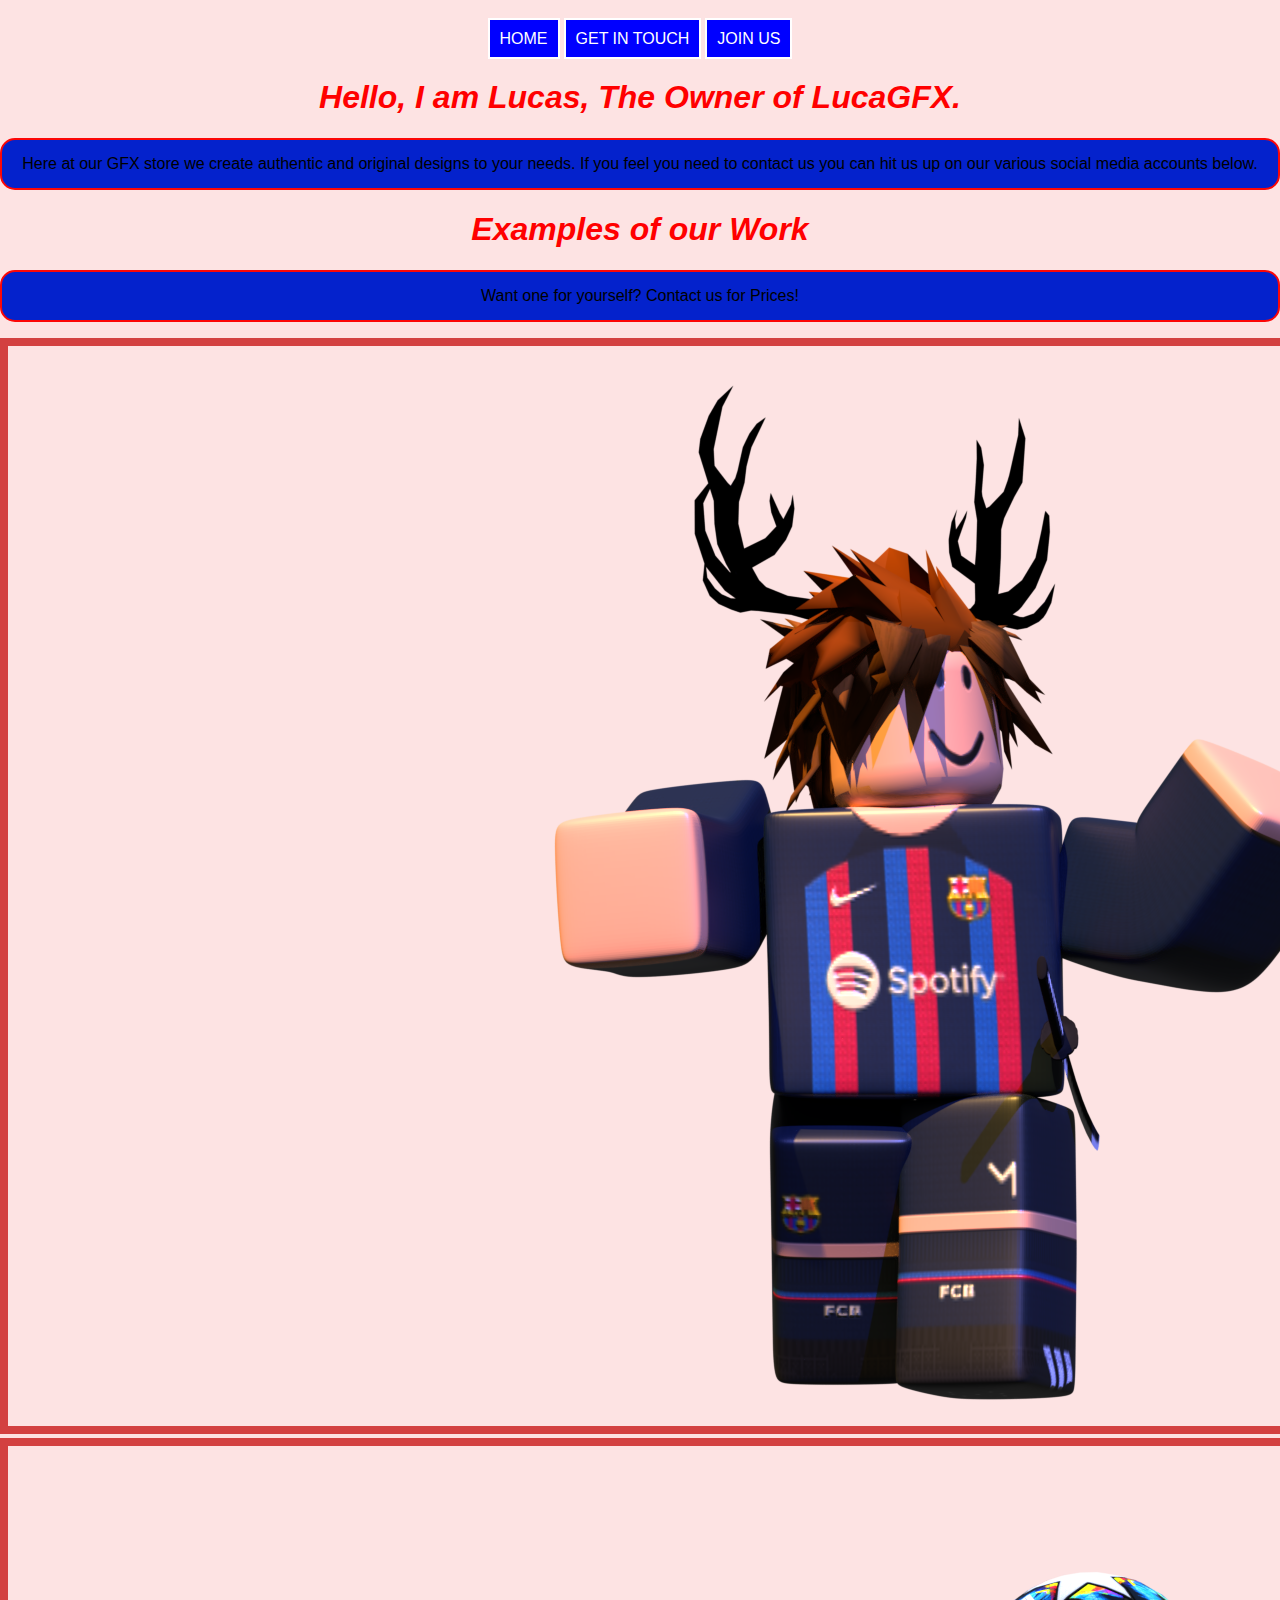
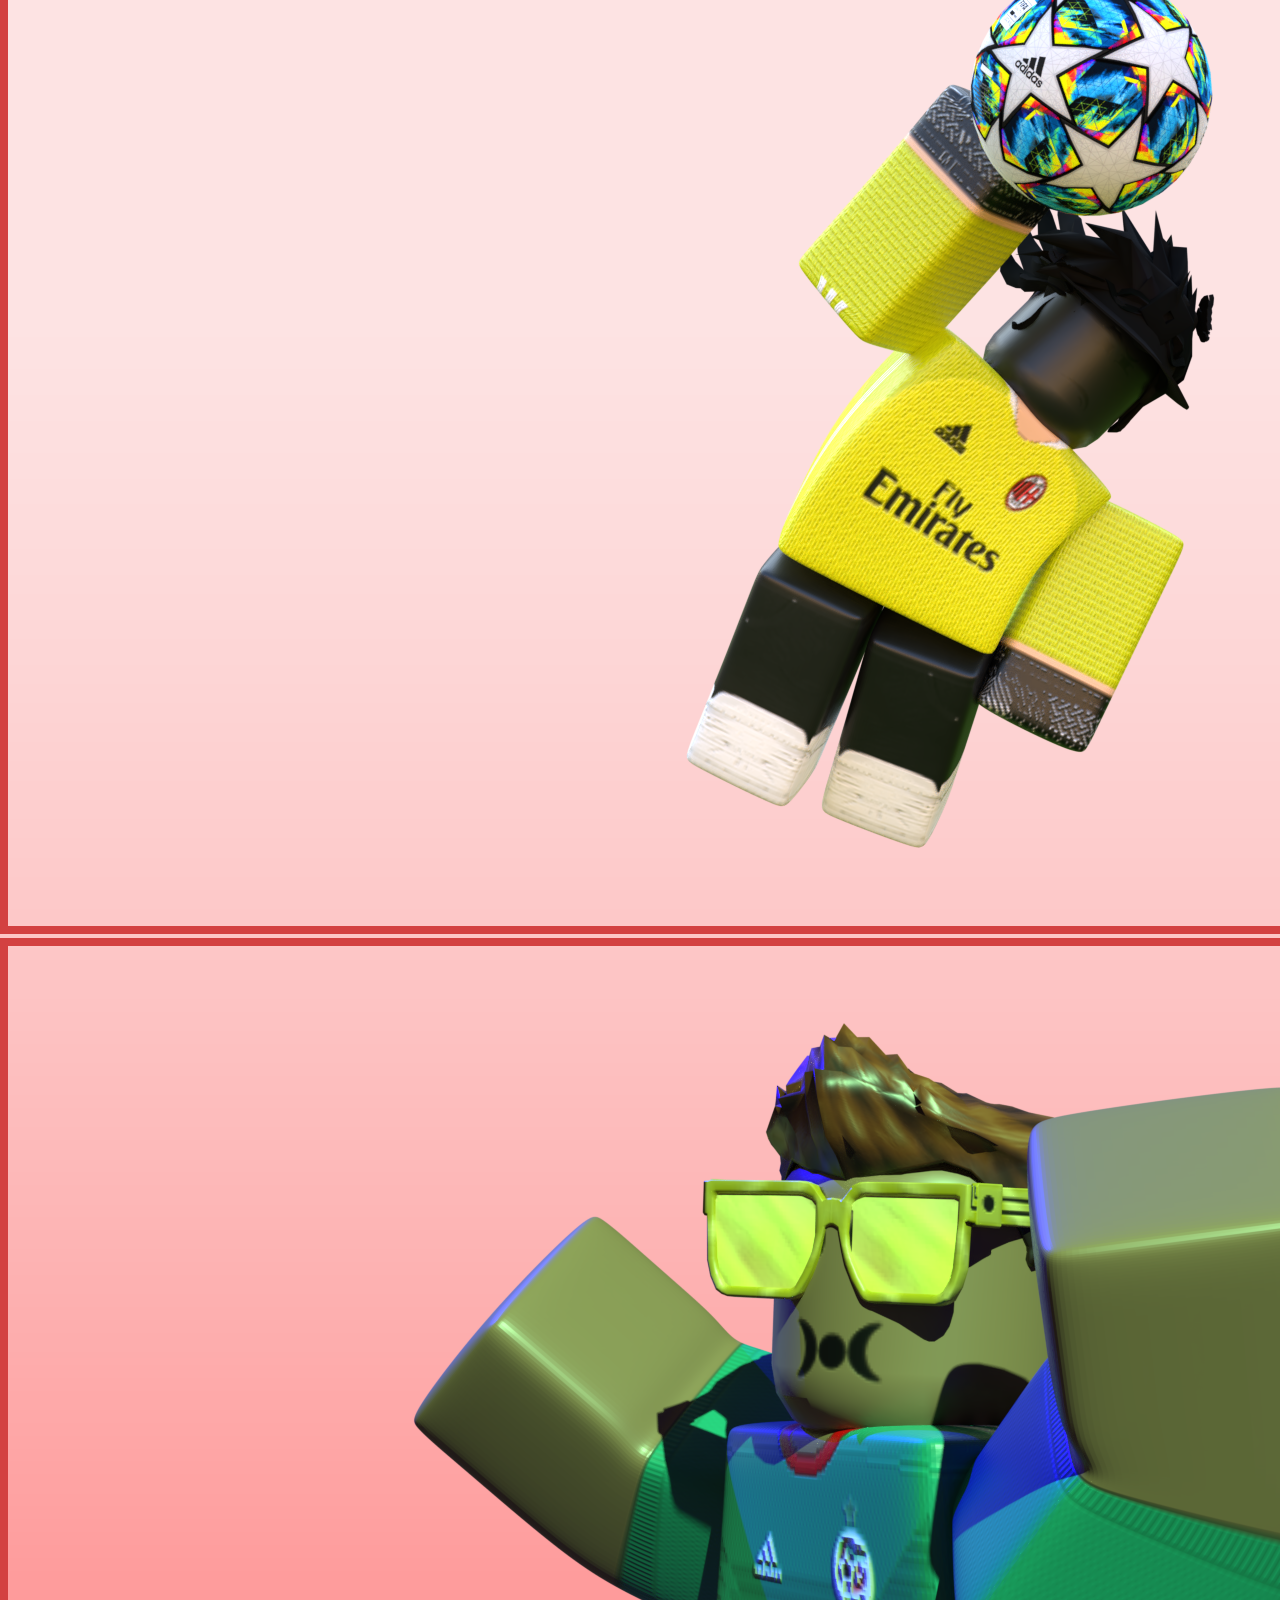
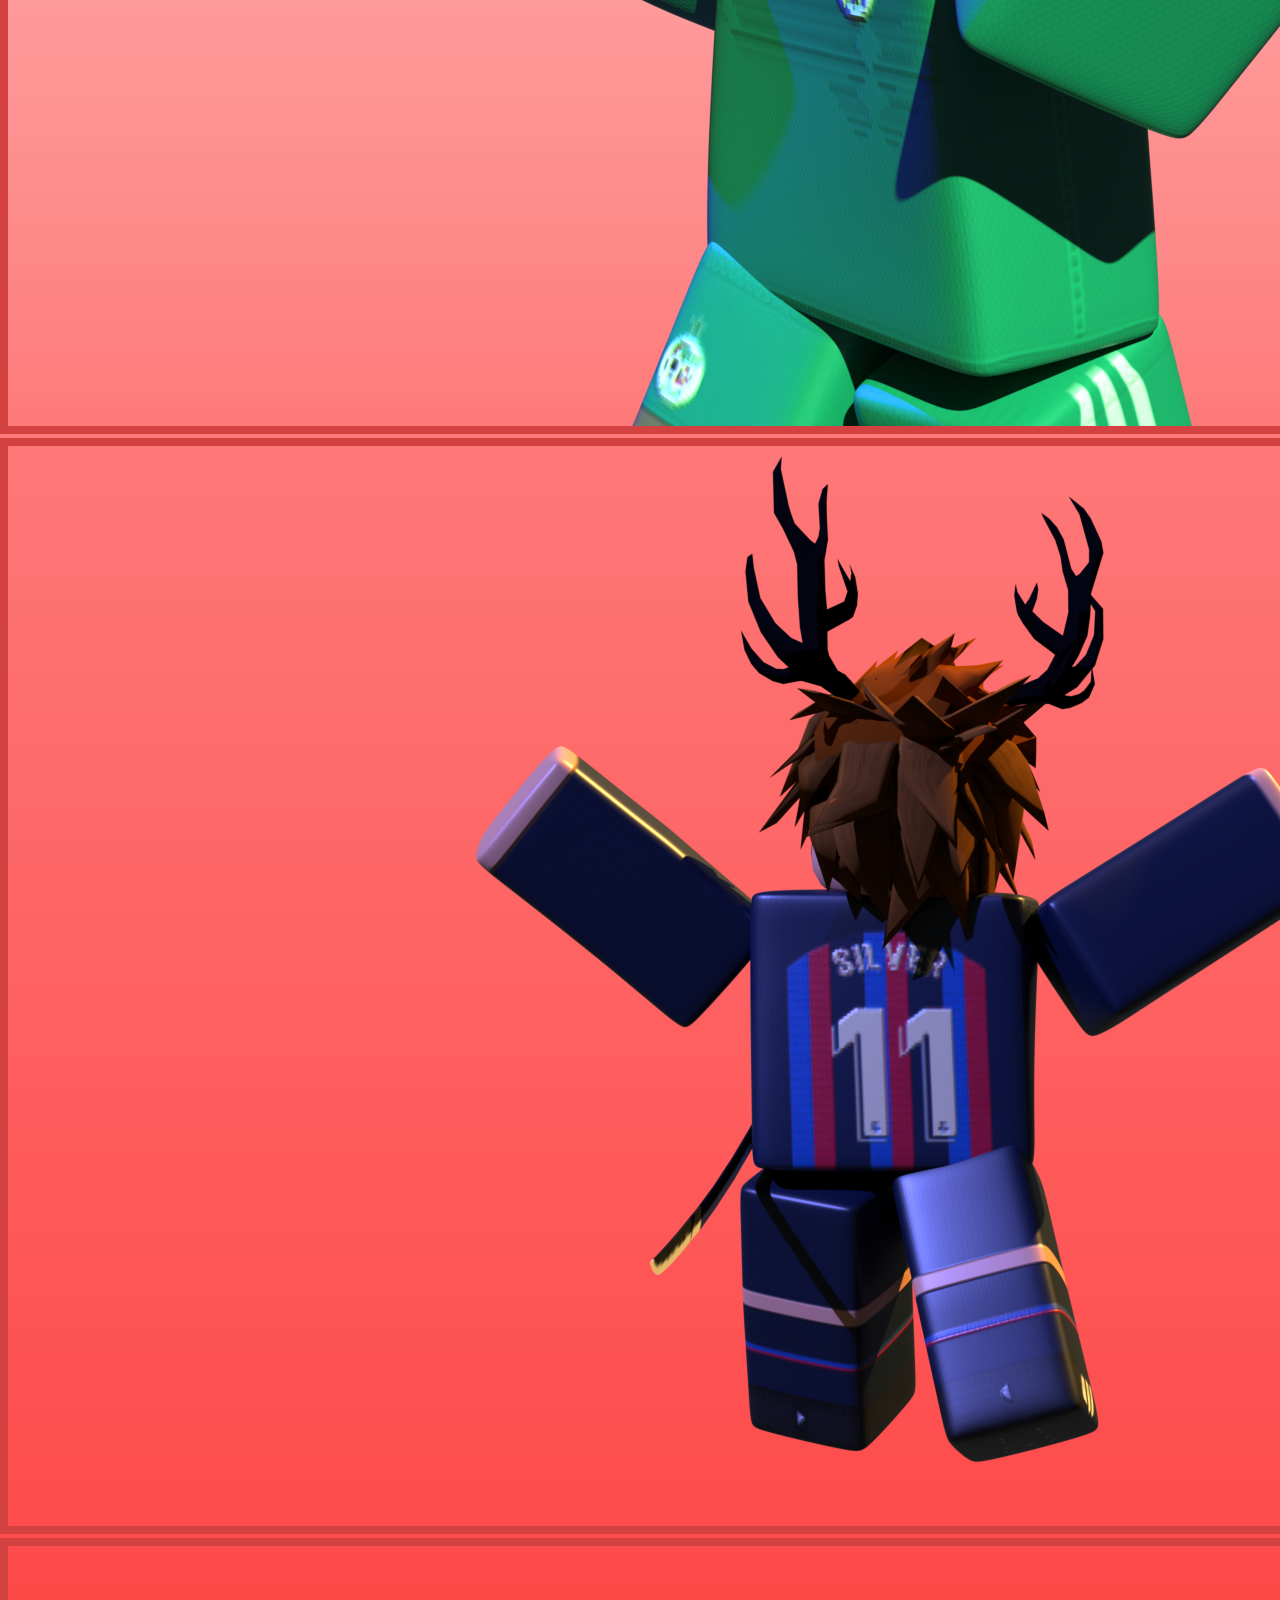
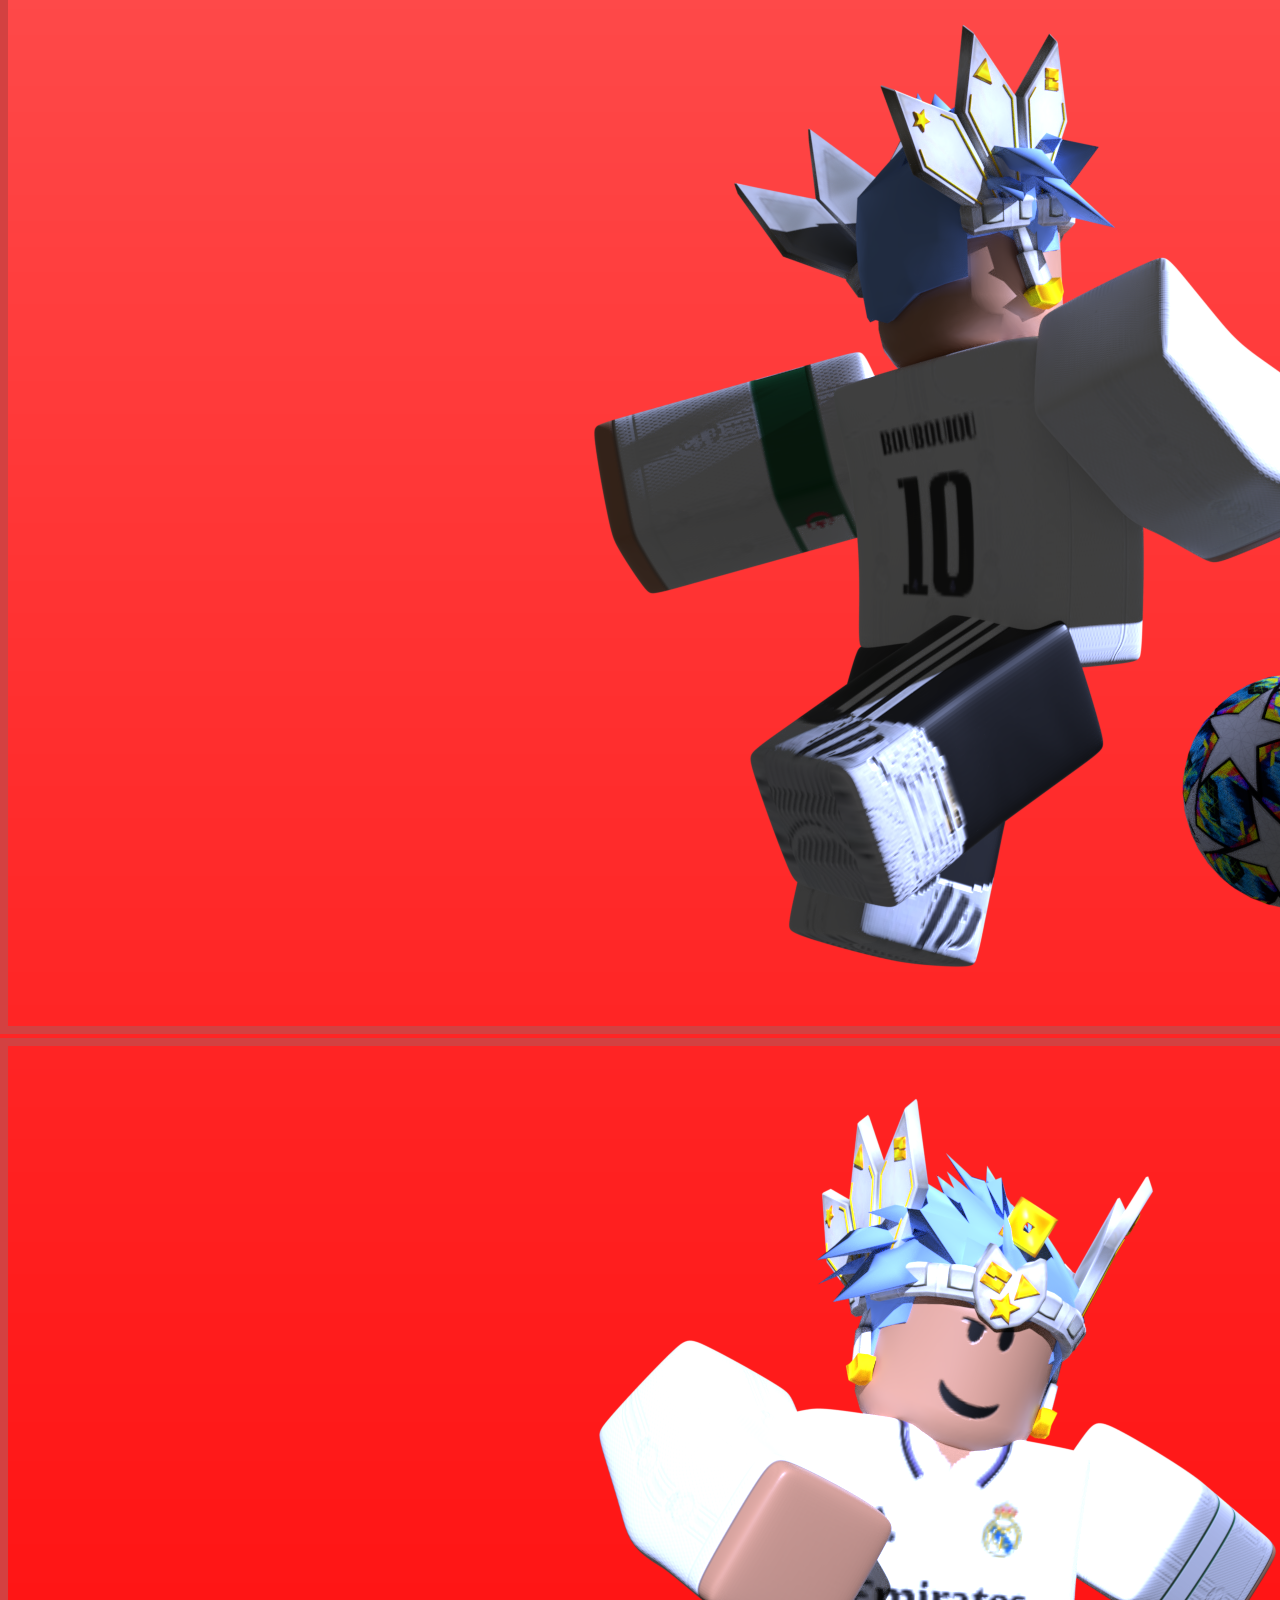
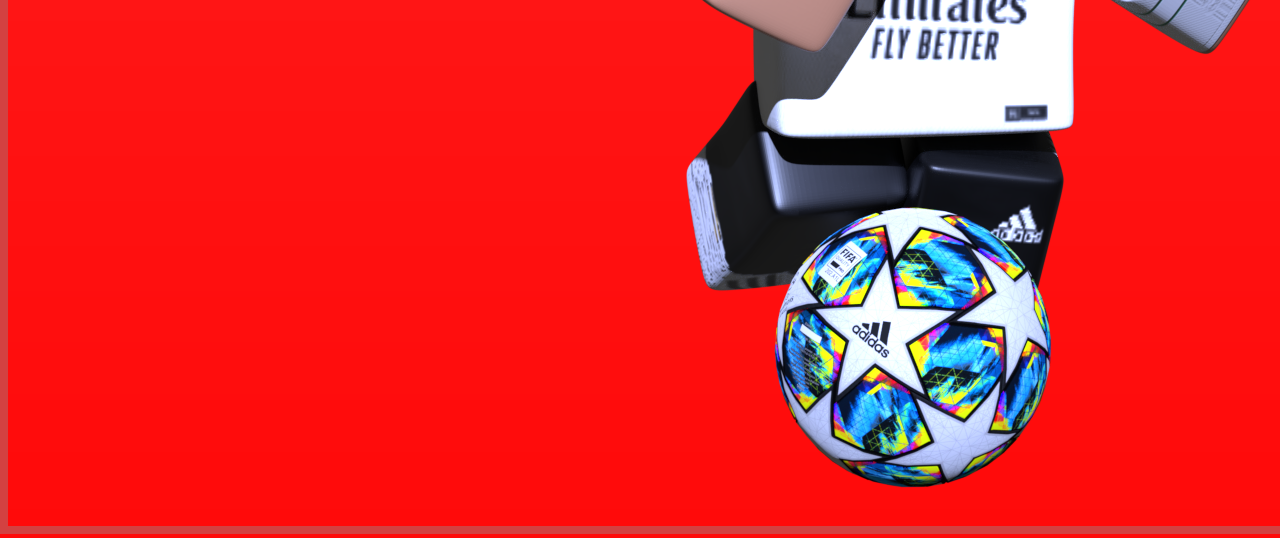
<file: index.html>
<!DOCTYPE html>
<html lang="en">
<head>
    <meta charset="UTF-8">
    <meta http-equiv="X-UA-Compatible" content="IE=edge">
    <meta name="viewport" content="width=device-width, initial-scale=1.0">
    <title>Project 1</title>
    <link rel="stylesheet" type="text/css" href="style/syle.css">
</head>
<body>
    <div class="nav-bar">
    <ul>
        <li><a href="index.html">Home</a></li>
        <li><a href="getInTouch.html">Get in Touch</a></li>
        <li><a href="JoinUS.html">Join Us</a></li>
    </ul>
    </div>
        <h1>Hello, I am Lucas, The Owner of LucaGFX.</h1>

<p> Here at our GFX store we create authentic and original designs to your needs.
      If you feel you need to contact us you can hit us up on our various social 
      media accounts below. 
</p>
<h1>Examples of our Work</h1>
<p> Want one for yourself? Contact us for Prices!</p>

<img src="images/silverstrom2.png" alt="Commission of silverstrom.">
<img src="images/SVEN.png" alt="Made by LucasPerezz">
<img src="images/untitled.png" alt="Made by MarcusLaraxis">
<img src="images/silverstrom3.png" alt="Made by MarcusLaraxis">
<img src="images/bouuu.png" alt="Made by LucasPerezz">
<img src="images/bouuuuu.png" alt="Made by Lucas and Marcus">


</body>
</html>
</file>
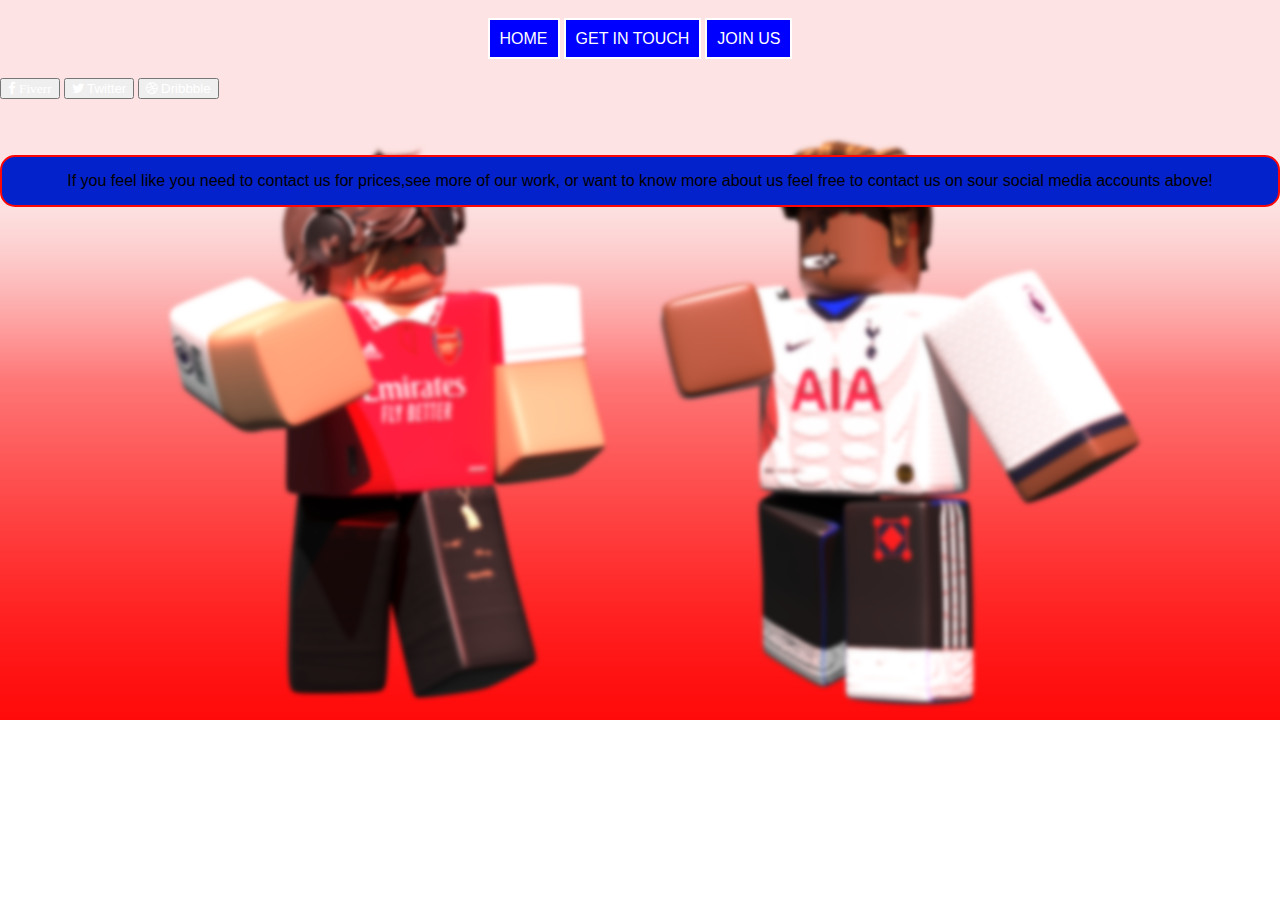
<file: getInTouch.html>
<!DOCTYPE html>
<html lang="en">
<head>
    <meta charset="UTF-8">
    <meta http-equiv="X-UA-Compatible" content="IE=edge">
    <meta name="viewport" content="width=device-width, initial-scale=1.0">
    <title>Get In Touch</title>
    <link rel="stylesheet" href="style/syle.css">
    <link href="https://cdn.jsdelivr.net/npm/bootstrap@5.0.2/dist/css/bootstrap.min.css" rel="stylesheet" integrity="sha384-EVSTQN3/azprG1Anm3QDgpJLIm9Nao0Yz1ztcQTwFspd3yD65VohhpuuCOmLASjC" crossorigin="anonymous">
    <link rel="stylesheet" href="https://cdnjs.cloudflare.com/ajax/libs/font-awesome/4.7.0/css/font-awesome.min.css">

</head>
<body>

        <ul>
            <li><a href="index.html">Home</a></li>
            <li><a href="getInTouch.html">Get in Touch</a></li>
            <li><a href="JoinUS.html">Join Us</a></li>
        </ul>


        <button class="btn btn-info"><a href="https://www.fiverr.com/lucasgfx_"><span class="fa fa-facebook"> Fiverr</span></a></button>
        <button class="btn btn-info" ><a href="https://twitter.com/_LucaGFX_"><span class="fa fa-twitter"></span> Twitter</a></button>
        <button class="btn btn-danger " ><a href="https://dribbble.com/LucaGFX"><span class="fa fa-dribbble"></span> Dribbble</a></button>
    <br><br><br>
   <p> If you feel like you need to contact us for prices,see more of our work, or want to know more about us feel free to contact us 
    on sour social media accounts above!
   </p>






</body>
</html>
</file>
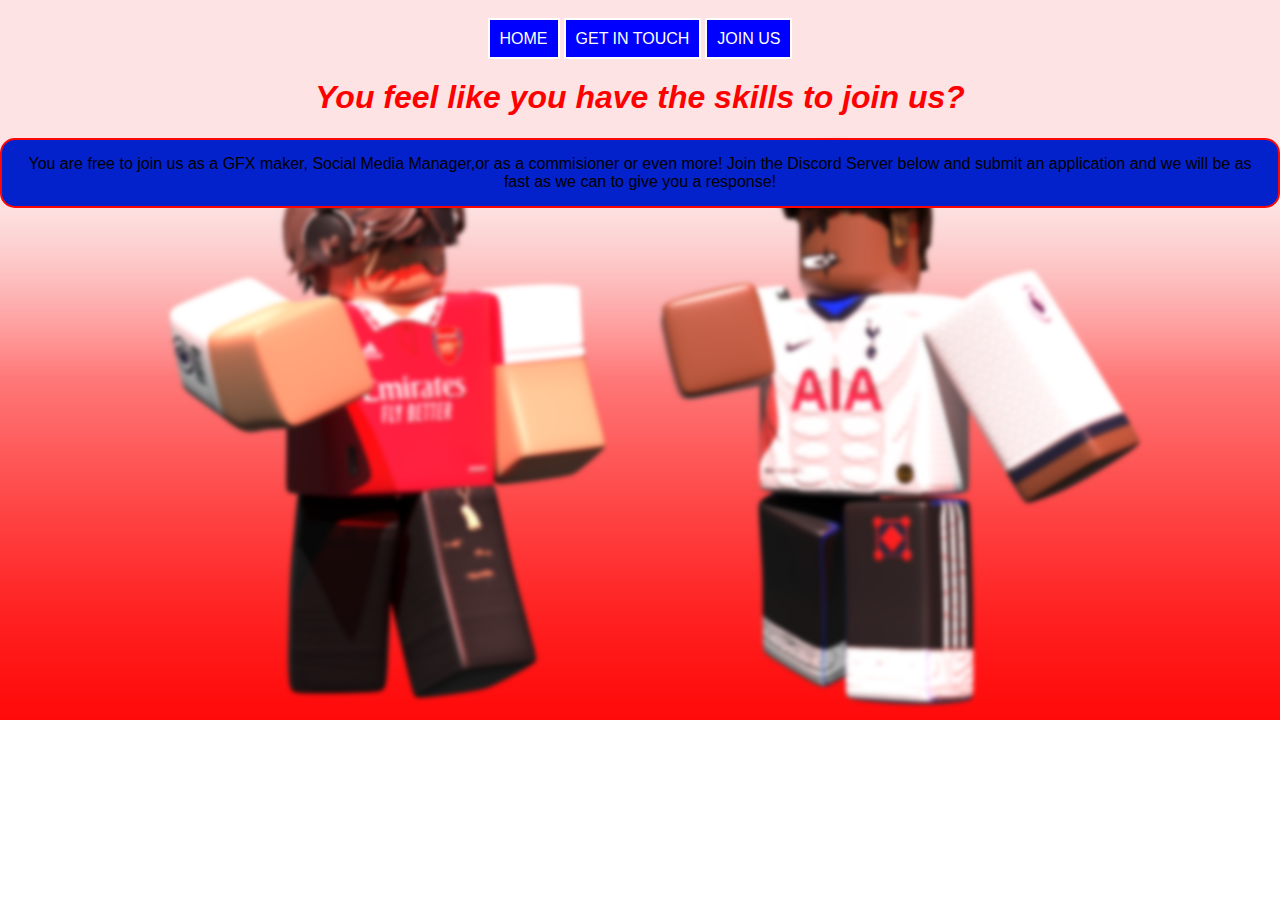
<file: JoinUS.html>
<!DOCTYPE html>
<html lang="en">
<head>
    <meta charset="UTF-8">
    <meta http-equiv="X-UA-Compatible" content="IE=edge">
    <meta name="viewport" content="width=device-width, initial-scale=1.0">
    <title>Join LucaGFX</title>
    <link rel="stylesheet" type="text/css" href="style/syle.css">
</head>
<body>
    <div class="nav-bar">
    <ul>
        <li><a href="index.html">Home</a></li>
        <li><a href="getInTouch.html">Get in Touch</a></li>
        <li><a href="JoinUS.html">Join Us</a></li>
    </ul>
    </div>
        <h1>You feel like you have the skills to join us?</h1>

<p> You are free to join us as a GFX maker, Social Media Manager,or as a commisioner or even more!
    Join the Discord Server below and submit an application and we will be as fast as we can to give you
    a response!
</p>
<iframe src="https://discord.com/widget?id=1006220938825695242&theme=dark" width="270" height="270" allowtransparency="true" frameborder="0" sandbox="allow-popups allow-popups-to-escape-sandbox allow-same-origin allow-scripts"></iframe>
</body>
</html>
</file>
<file: style/syle.css>
body{ 
  margin: 0;
  padding: 0;
  background: url("../images/arsenal\ vs\ spurs\ -\ Copy.png");
  background-repeat: no-repeat;
  background-size: cover;
}

ul li a{
  text-decoration: none;
  text-transform: uppercase;
  color: white;
  padding: 10px;
  border: 2px solid white;
  background-color: blue;
  font-family: Arial, Helvetica, sans-serif;
}
h1{
 font-family: Arial, Helvetica, sans-serif;
 font-style: italic;
 color: red;
text-align: center;
}
p{
 font-family: Arial, Helvetica, sans-serif;
 background-color: rgb(4, 34, 204);
 border: 2px solid #fc0707;
 border-radius: 15px;
 padding: 15px;
 text-align: center;
margin-top: 20px;
}

img {
  border: 8px solid rgb(211, 65, 65);
}



ul{
  list-style-type:none;
  margin:20px;
  margin-right: 20px;
  padding:10px;
  text-align: center;
}
li{
  display:inline;
  
}

button a{
  text-decoration: none;
  color: #fff;
  }
</file>
